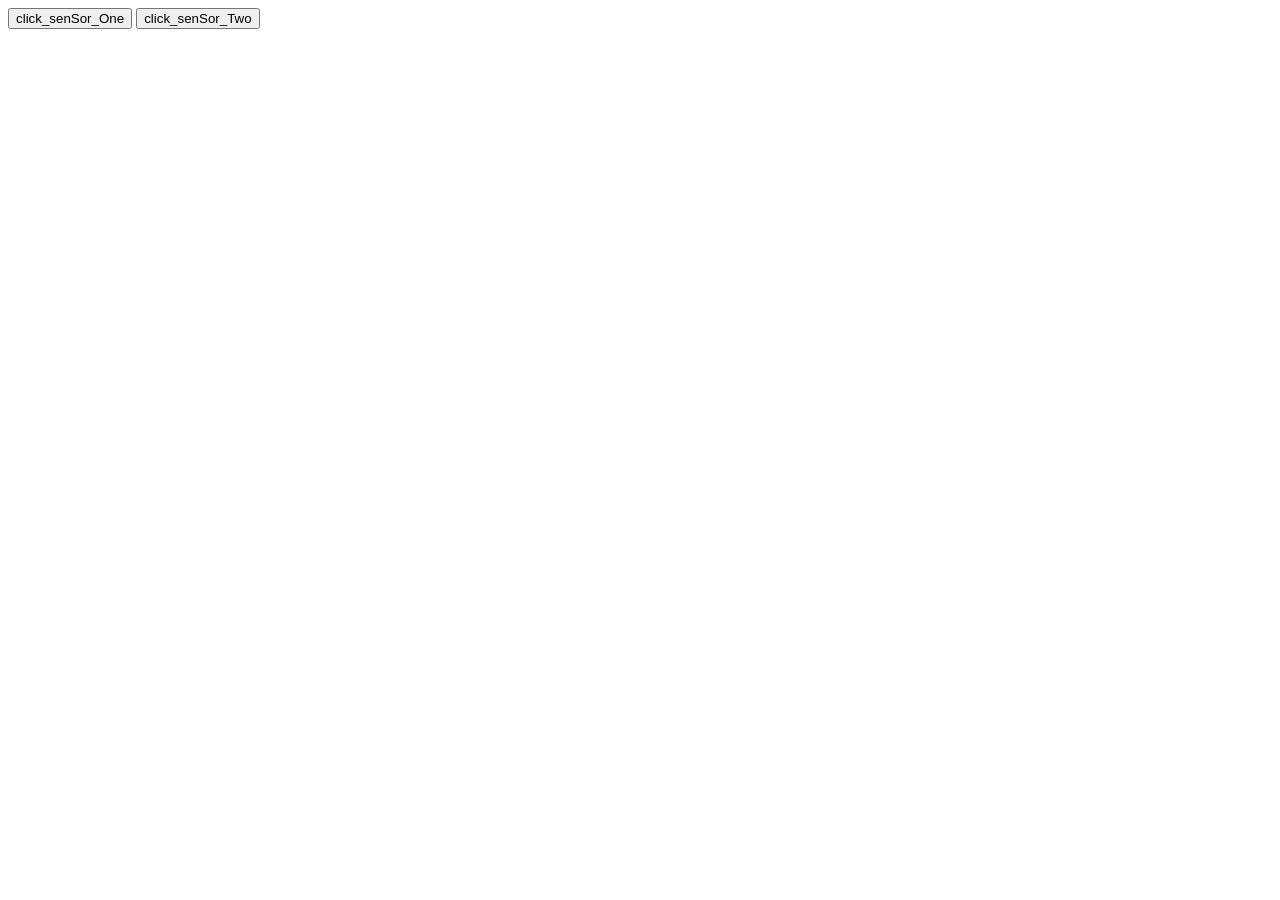
<file: untitled folder 2/index1.html>
<!DOCTYPE html>
<html lang="en">

<head>
    <meta charset="UTF-8">
    <meta name="viewport" content="width=device-width, initial-scale=1.0">
    <meta http-equiv="X-UA-Compatible" content="ie=edge">
    <title>Document</title>
</head>

<body>
    <button onclick="maclick(1)">click_senSor_One</button>
    <button onclick="maclick(2)">click_senSor_Two</button>
</body>


<script>
    var count = []


    function maclick(num) {

        if (count.length < 1) {
            count.push(num)
        } else if (count.length === 1) {
            count.push(num)

            if (count[0] === 1 && count[1] === 2) {
                console.log("+1")

            } else if (count[0] === 2 && count[1] === 1) {
                console.log("-1")

            }
            count = []
        }




    }
</script>

</html>
</file>
